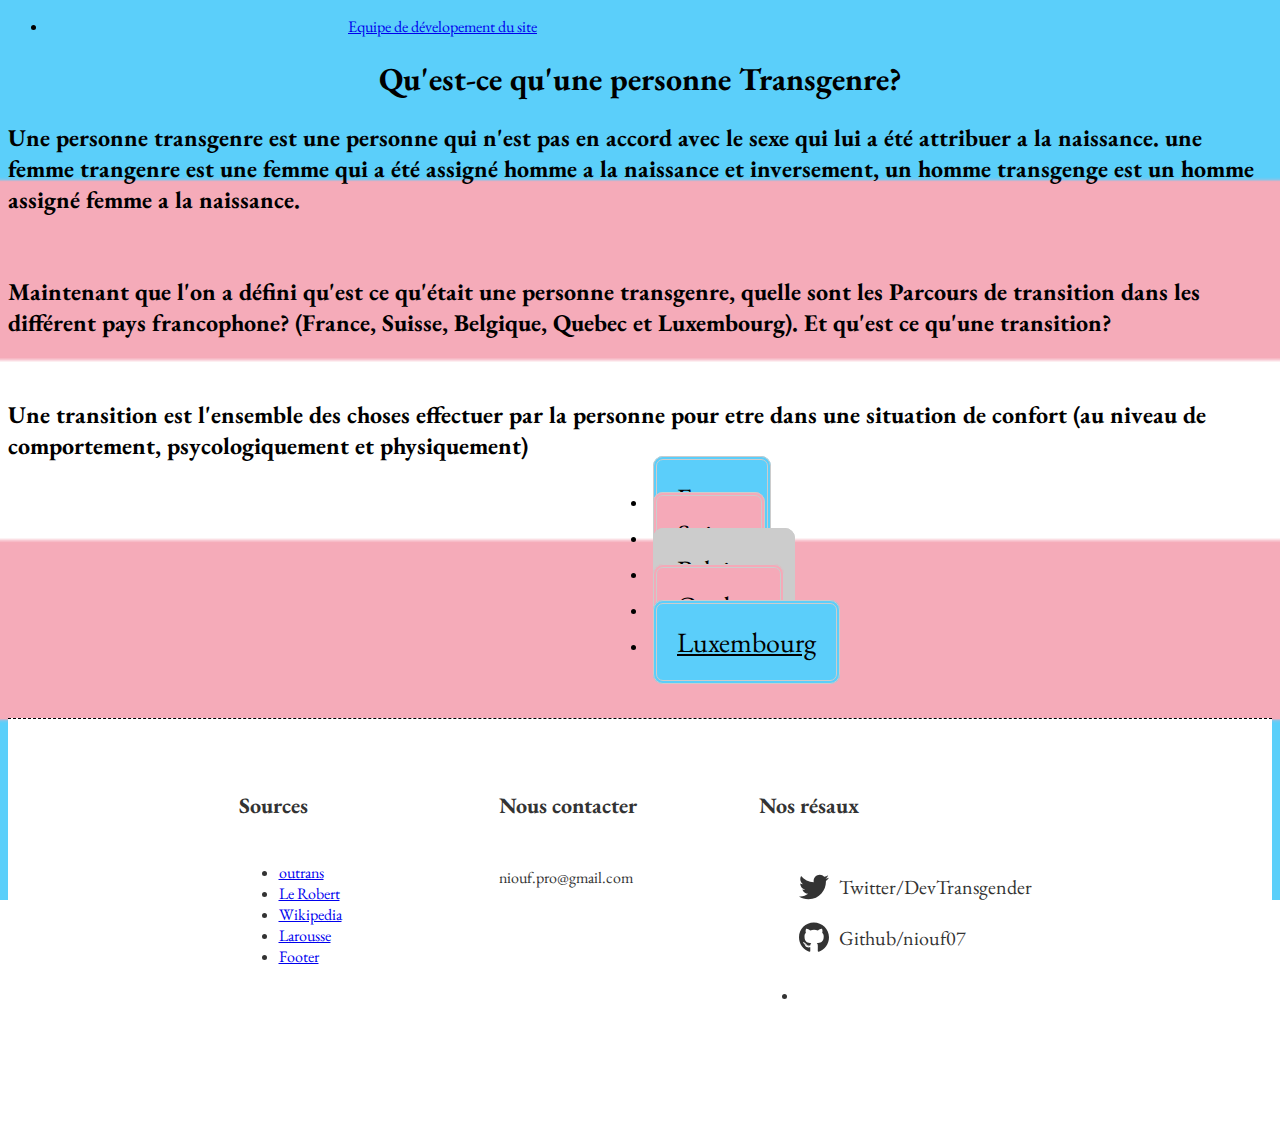
<file: index.html>
<!DOCTYPE html>
<html lang="fr-FR">
  <head>
    <meta charset="UTF-8" />
    <meta http-equiv="X-UA-Compatible" content="IE=edge" />
    <meta name="viewport" content="width=device-width, initial-scale=1.0" />
    <link rel="stylesheet" href="css/style.css" />
    <link rel="shortcut icon" href="/img/" />
    <title>Transgenre | Parcour et démarche | Acceuil</title>
  </head>
  <body>
    <ul class="menu">
      <li>
        <a href="Dev.html" class="france">Equipe de dévelopement du site</a>
      </li>
    </ul>
    
    <!-- text -->
<div class="haut">
      <h1>Qu'est-ce qu'une personne Transgenre?</h1>
      <h2>
        Une personne transgenre est une personne qui n'est pas en accord avec le
        sexe qui lui a été attribuer a la naissance. une femme trangenre est une
        femme qui a été assigné homme a la naissance et inversement, un homme
        transgenge est un homme assigné femme a la naissance.
      </h2>
    </div>

    <br />
    <h2>
      Maintenant que l'on a défini qu'est ce qu'était une personne transgenre,
      quelle sont les Parcours de transition dans les différent pays
      francophone? (France, Suisse, Belgique, Quebec et Luxembourg). Et qu'est
      ce qu'une transition?
    </h2>
    <br />
    <h2>
      Une transition est l'ensemble des choses effectuer par la personne pour
      etre dans une situation de confort (au niveau de comportement,
      psycologiquement et physiquement)
    </h2>
    <!-- button -->
    <nav class="centre">
      <ul>
        <li class="nav"><a href="france.html" class="fr" id="box">France</a></li>
        <li class="nav"><a href="#" class="ch" id="box">Suisse</a></li>
        <li class="nav"><a href="#" class="belge" id="box">Belgique</a></li>
        <li class="nav"><a href="#" class="quebec" id="box">Quebec</a></li>
        <li class="nav"><a href="#" class="lux" id="box">Luxembourg</a></li>
      </ul>
    </nav>
    <br>
    <br>
    <!-- Bottom -->
    <footer>
      <div class="content-footer">
        <div class="bloc footer-services">
          <h3>Sources</h3>
          <ul class="services-list">
            <li><a href="https://outrans.org/ressources/hormones-et-parcours-trans/ ">outrans</a></li>
            <li><a href="https://dictionnaire.lerobert.com/definition/transgenre#:~:text=D%C3%A9finition%20de%20transgenre%20%E2%80%8B%E2%80%8B,adjectif%20et%20nom&text=adjectif%20Qui%20m%C3%A9lange%20les%20genres,%C3%A9ditoriale%20aux%20%C3%89ditions%20Le%20Robert."> Le Robert</a></li>
            <li><a href="https://fr.wikipedia.org/wiki/Transidentit%C3%A9">Wikipedia</a></li>
            <li><a href="https://www.larousse.fr/dictionnaires/francais/transgenre/186826">Larousse</a></li>
            <li><a href="https://www.ui-delivery.com/Flexbox%20Footer">Footer</a></li>
          </ul>
        </div>


        <div class="bloc footer-contact">
          <h3>Nous contacter</h3>
          <p>niouf.pro@gmail.com</p>
        </div>

        <div class="bloc footer-medias">
          <h3>Nos résaux</h3>
          <ul class="media-list">
          
            </li>
            <li>
              <a >
                <svg
                  aria-hidden="true"
                  focusable="false"
                  data-prefix="fab"
                  data-icon="twitter"
                  class="svg-inline--fa fa-twitter fa-w-16"
                  role="img"
                  xmlns="http://www.w3.org/2000/svg"
                  viewBox="0 0 512 512"
                >
                  <path
                    fill="currentColor"
                    d="M459.37 151.716c.325 4.548.325 9.097.325 13.645 0 138.72-105.583 298.558-298.558 298.558-59.452 0-114.68-17.219-161.137-47.106 8.447.974 16.568 1.299 25.34 1.299 49.055 0 94.213-16.568 130.274-44.832-46.132-.975-84.792-31.188-98.112-72.772 6.498.974 12.995 1.624 19.818 1.624 9.421 0 18.843-1.3 27.614-3.573-48.081-9.747-84.143-51.98-84.143-102.985v-1.299c13.969 7.797 30.214 12.67 47.431 13.319-28.264-18.843-46.781-51.005-46.781-87.391 0-19.492 5.197-37.36 14.294-52.954 51.655 63.675 129.3 105.258 216.365 109.807-1.624-7.797-2.599-15.918-2.599-24.04 0-57.828 46.782-104.934 104.934-104.934 30.213 0 57.502 12.67 76.67 33.137 23.715-4.548 46.456-13.32 66.599-25.34-7.798 24.366-24.366 44.833-46.132 57.827 21.117-2.273 41.584-8.122 60.426-16.243-14.292 20.791-32.161 39.308-52.628 54.253z"
                  ></path>
                </svg>
                Twitter/DevTransgender</a
              >
            </li>
            <li>
              <a >
                <svg
                  aria-hidden="true"
                  focusable="false"
                  data-prefix="fab"
                  data-icon="github"
                  class="svg-inline--fa fa-github fa-w-16"
                  role="img"
                  xmlns="http://www.w3.org/2000/svg"
                  viewBox="0 0 496 512"
                >
                  <path
                    fill="currentColor"
                    d="M165.9 397.4c0 2-2.3 3.6-5.2 3.6-3.3.3-5.6-1.3-5.6-3.6 0-2 2.3-3.6 5.2-3.6 3-.3 5.6 1.3 5.6 3.6zm-31.1-4.5c-.7 2 1.3 4.3 4.3 4.9 2.6 1 5.6 0 6.2-2s-1.3-4.3-4.3-5.2c-2.6-.7-5.5.3-6.2 2.3zm44.2-1.7c-2.9.7-4.9 2.6-4.6 4.9.3 2 2.9 3.3 5.9 2.6 2.9-.7 4.9-2.6 4.6-4.6-.3-1.9-3-3.2-5.9-2.9zM244.8 8C106.1 8 0 113.3 0 252c0 110.9 69.8 205.8 169.5 239.2 12.8 2.3 17.3-5.6 17.3-12.1 0-6.2-.3-40.4-.3-61.4 0 0-70 15-84.7-29.8 0 0-11.4-29.1-27.8-36.6 0 0-22.9-15.7 1.6-15.4 0 0 24.9 2 38.6 25.8 21.9 38.6 58.6 27.5 72.9 20.9 2.3-16 8.8-27.1 16-33.7-55.9-6.2-112.3-14.3-112.3-110.5 0-27.5 7.6-41.3 23.6-58.9-2.6-6.5-11.1-33.3 2.6-67.9 20.9-6.5 69 27 69 27 20-5.6 41.5-8.5 62.8-8.5s42.8 2.9 62.8 8.5c0 0 48.1-33.6 69-27 13.7 34.7 5.2 61.4 2.6 67.9 16 17.7 25.8 31.5 25.8 58.9 0 96.5-58.9 104.2-114.8 110.5 9.2 7.9 17 22.9 17 46.4 0 33.7-.3 75.4-.3 83.6 0 6.5 4.6 14.4 17.3 12.1C428.2 457.8 496 362.9 496 252 496 113.3 383.5 8 244.8 8zM97.2 352.9c-1.3 1-1 3.3.7 5.2 1.6 1.6 3.9 2.3 5.2 1 1.3-1 1-3.3-.7-5.2-1.6-1.6-3.9-2.3-5.2-1zm-10.8-8.1c-.7 1.3.3 2.9 2.3 3.9 1.6 1 3.6.7 4.3-.7.7-1.3-.3-2.9-2.3-3.9-2-.6-3.6-.3-4.3.7zm32.4 35.6c-1.6 1.3-1 4.3 1.3 6.2 2.3 2.3 5.2 2.6 6.5 1 1.3-1.3.7-4.3-1.3-6.2-2.2-2.3-5.2-2.6-6.5-1zm-11.4-14.7c-1.6 1-1.6 3.6 0 5.9 1.6 2.3 4.3 3.3 5.6 2.3 1.6-1.3 1.6-3.9 0-6.2-1.4-2.3-4-3.3-5.6-2z"
                  ></path>
                </svg>
                Github/niouf07</a
              >
            </li>
          
          </ul>
          <ul>
            <li>
              <h4></h4>
            </li>
          </ul>
        </div>
      </div>
      
    </footer>
  </body>
</html>
</file>
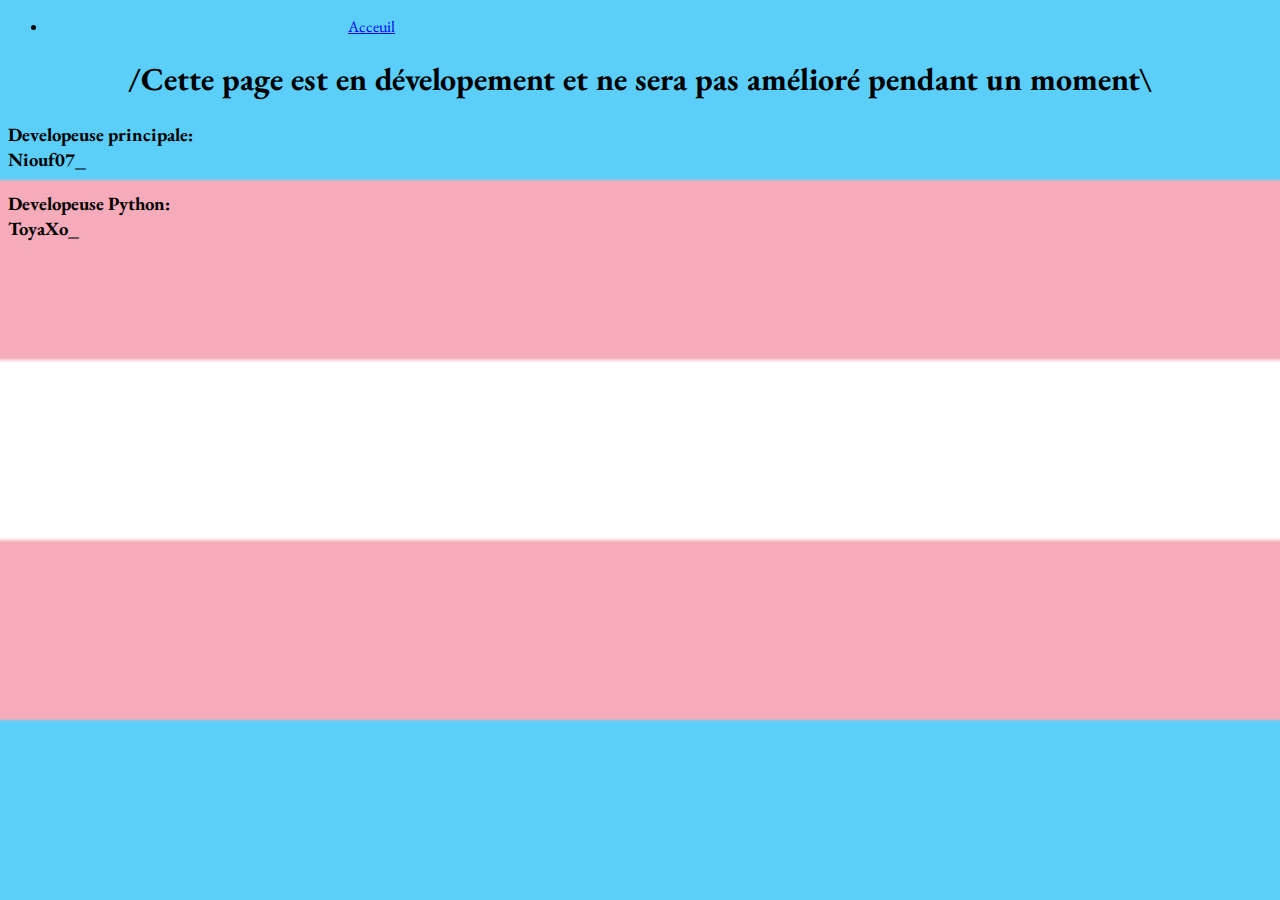
<file: Dev.html>
<!DOCTYPE html>
<html lang="en">
  <head>
    <meta charset="UTF-8" />
    <meta http-equiv="X-UA-Compatible" content="IE=edge" />
    <meta name="viewport" content="width=device-width, initial-scale=1.0" />
    <link rel="stylesheet" href="/css/style.css" />
    <title>Dev Team</title>
  </head>
  <body>
    <nav>
      <ul class="menu">
        <li>
          <a href="index.html" class="france">Acceuil</a>
        </li>
      </ul>
    </nav>
    <h1>
      /Cette page est en dévelopement et ne sera pas amélioré pendant un moment\
    </h1>
    <div class="Dev">
      <h3>
        Developeuse principale:<br />
        Niouf07_
      </h3>
      <h3>
        Developeuse Python:<br />
        ToyaXo_
      </h3>
    </div>
  </body>
</html>
</file>
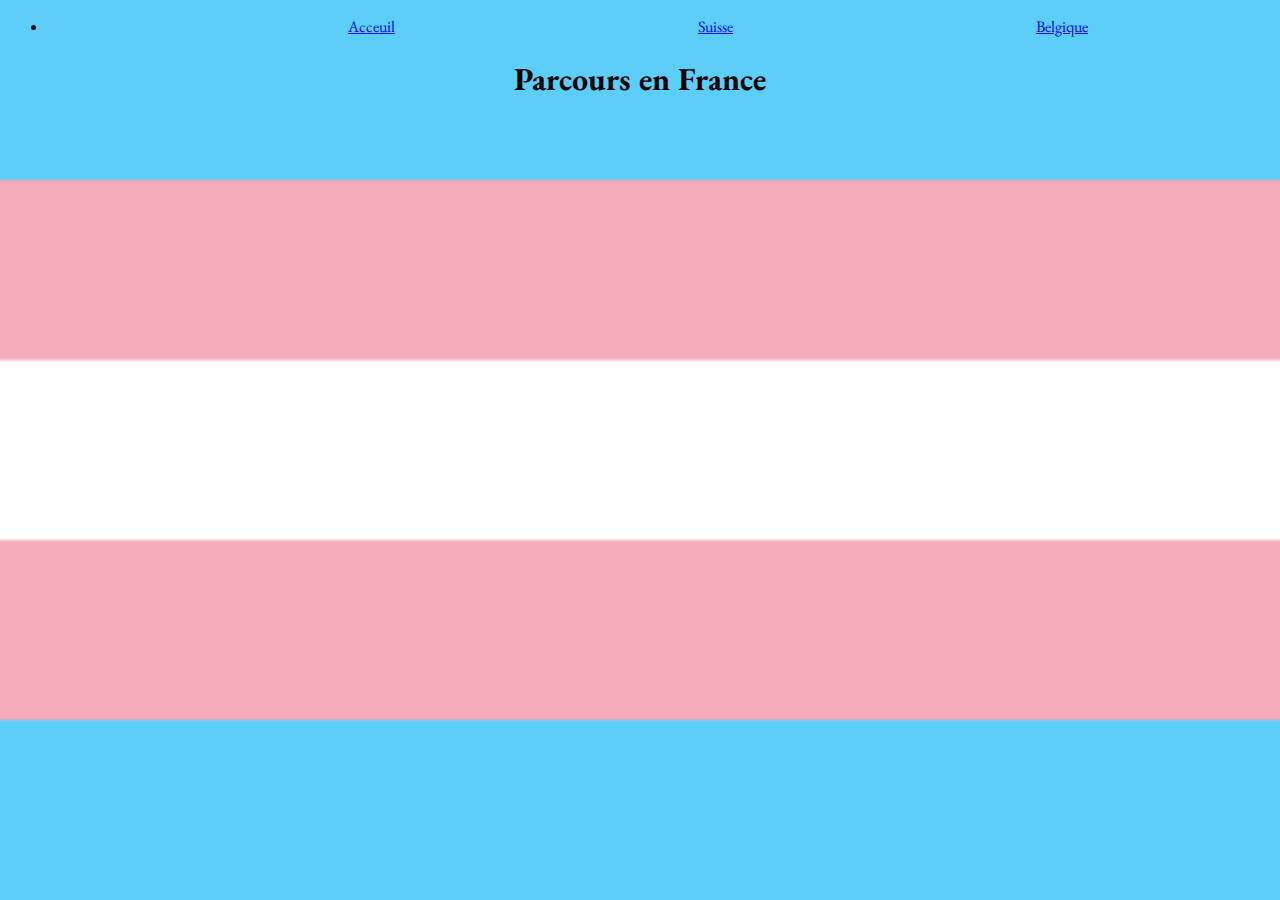
<file: france.html>
<!DOCTYPE html>
<html lang="fr-FR">
  <head>
    <meta charset="UTF-8" />
    <meta http-equiv="X-UA-Compatible" content="IE=edge" />
    <meta name="viewport" content="width=device-width, initial-scale=1.0" />
    <link rel="stylesheet" href="/css/style.css" />
    <link rel="shortcut icon" href="/img/" />
    <title>Transgenre | Parcours et démarche | France</title>
  </head>
  <body>
    <ul class="menu">
      <li>
        <a href="index.html" class="france">Acceuil</a>
        <a href="#" class="france">Suisse</a>
        <a href="#" class="france">Belgique</a>
      </li>
    </ul>
    <h1>Parcours en France</h1>
  </body>
</html>
</file>
<file: css/style.css>
@import url("https://fonts.googleapis.com/css2?family=EB+Garamond:wght@500&display=swap");

h1 {
  text-align: center;
}

#box {
  border-radius: 10px;
  border: 4px double #cccccc;
  color: black;
  text-align: center;
  font-size: 28px;
  padding: 20px;
  width: 200px;
  -webkit-transition: all 0.5s;
  -moz-transition: all 0.5s;
  -o-transition: all 0.5s;
  transition: all 0.5s;
  cursor: pointer;
  margin: 5px;
}

.fr {
  background-color: rgb(91, 206, 250);
}

.ch {
  background-color: rgb(245, 169, 184);
}

.belge {
  background-color: #cccccc;
}

.quebec {
  background-color: rgb(245, 169, 184);
}

.lux {
  background-color: rgb(91, 206, 250);
}

.centre {
  padding-left: 600px;
}

html {
  background: url(/img/trans.png) no-repeat center center fixed;
  -webkit-background-size: cover;
  -moz-background-size: cover;
  -o-background-size: cover;
  background-size: cover;
  font-family: "EB Garamond", serif;
}

.content {
  /* grow shrink basis */
  flex: 1 0 auto;
}
.content p {
  padding: 2vw 10vw 5vw;
  text-align: justify;
}

footer {
  flex-shrink: 0;
  border-top: 1px dashed #000;
  width: 100%;
  background: #fff;
  color: #333;
}
.content-footer {
  max-width: 1000px;
  margin: 0 auto;
  display: flex;
  justify-content: center;
  align-items: flex-start;
  font-size: 16px;
  padding: 50px 0 100px;
}

.bloc {
  flex-basis: 20%;
  margin: 0 30px;
}

/* contact */
.footer-contact h3,
.footer-services h3,
.footer-medias h3 {
  font-size: 22px;
  padding-bottom: 20px;
}

.footer-contact p {
  padding: 5px 0;
}

/* Services */

.schedule-list,
.media-list {
  list-style-type: none;
}

/* Medias */

.media-list {
  position: relative;
  right: 10px;
}
.media-list svg {
  width: 30px;
  margin: 10px 10px;
}
.media-list a {
  text-decoration: none;
  color: #333;
  display: flex;
  align-items: center;
  font-size: 20px;
}

/* Media queries */

@media screen and (max-width: 1000px) {
  .content-footer {
    max-width: 100%;
    flex-wrap: wrap;
  }
  .bloc {
    flex-basis: auto;
    margin: 20px 20px;
  }
}

@media screen and (max-width: 600px) {
  .content-footer {
    justify-content: center;
    padding-top: 30px;
  }
  .bloc {
    flex-basis: 70%;
    /* margin: 10px; */
  }
  .footer-contact h3,
  .footer-medias h3 {
    padding-bottom: 5px;
  }
}

.france {
  padding-left: 300px;
}

.dev {
  margin-top: 20px;
  margin-bottom: 20px;
}
</file>
